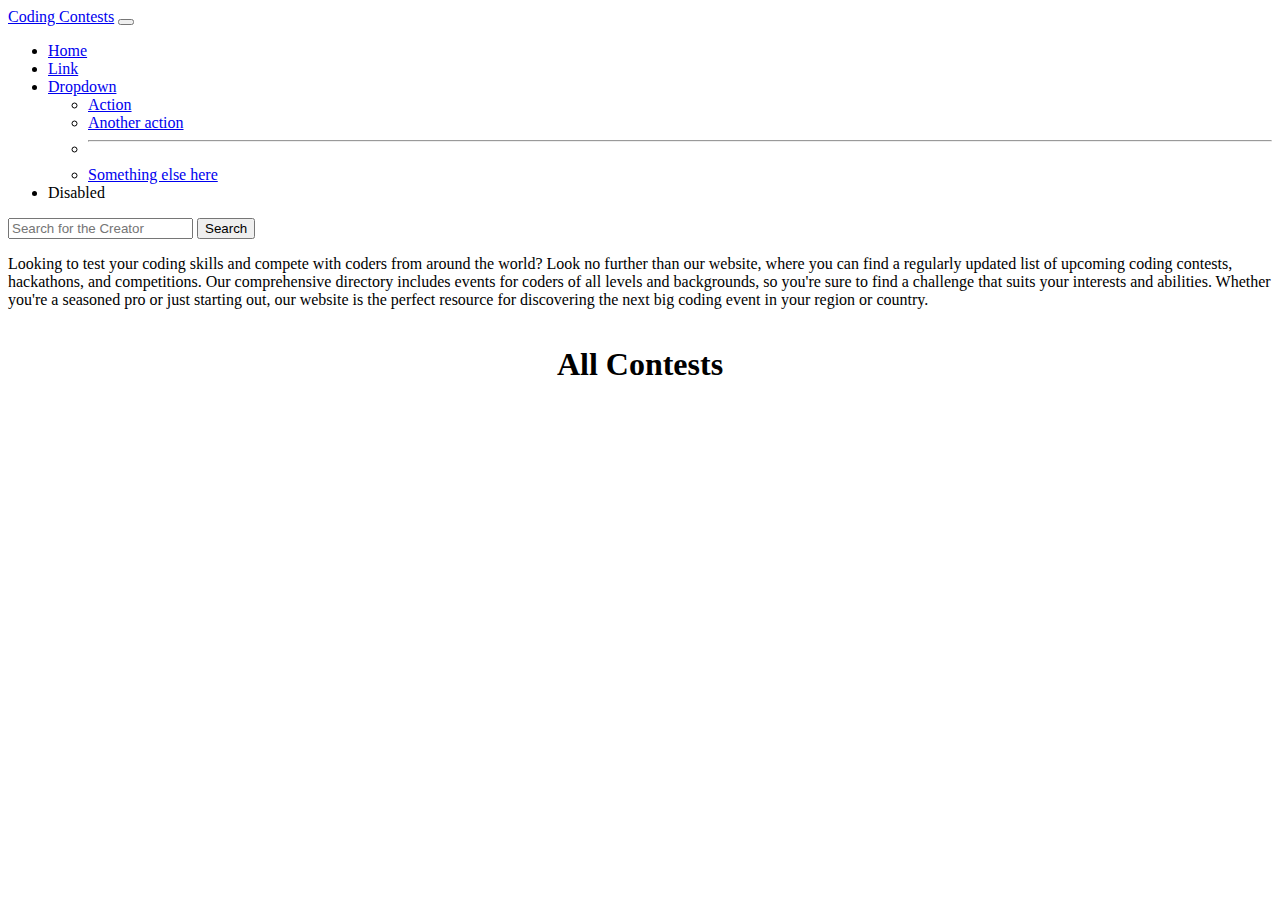
<file: index.html>
<!DOCTYPE html>
<html lang="en">

<head>
  <meta charset="UTF-8" />
  <meta http-equiv="X-UA-Compatible" content="IE=edge" />
  <meta name="viewport" content="width=device-width, initial-scale=1.0" />
  <meta name="description" content="Find and join coding contests happening worldwide! Our website provides a regularly updated list of upcoming hackathons, challenges, and competitions for coders of all levels. Discover the next big coding event in your region or country by visiting https://grimbit1.github.io/Coding-Contests/ today!"> 
  <link rel="icon" href="coding.png" />
  <link rel="shortcut icon" href="coding.png" type="image/x-icon">
<script async src="https://pagead2.googlesyndication.com/pagead/js/adsbygoogle.js?client=ca-pub-6503488597467400"
     crossorigin="anonymous"></script>
  <link href="https://cdn.jsdelivr.net/npm/bootstrap@5.3.0-alpha2/dist/css/bootstrap.min.css" rel="stylesheet"
    integrity="sha384-aFq/bzH65dt+w6FI2ooMVUpc+21e0SRygnTpmBvdBgSdnuTN7QbdgL+OapgHtvPp" crossorigin="anonymous" />
  <link rel="stylesheet" href="style.css">

  <title>Coding Contests</title>
</head>

<body>
  <nav class="navbar navbar-expand-lg bg-body-tertiary">
    <div class="container-fluid">
      <a class="navbar-brand" href="/">Coding Contests</a>
      <button class="navbar-toggler" type="button" data-bs-toggle="collapse" data-bs-target="#navbarSupportedContent"
        aria-controls="navbarSupportedContent" aria-expanded="false" aria-label="Toggle navigation">
        <span class="navbar-toggler-icon"></span>
      </button>
      <div class="collapse navbar-collapse" id="navbarSupportedContent">
        <ul class="navbar-nav me-auto mb-2 mb-lg-0">
          <li class="nav-item">
            <a class="nav-link active" aria-current="page" href="#">Home</a>
          </li>
          <li class="nav-item">
            <a class="nav-link" href="#">Link</a>
          </li>
          <li class="nav-item dropdown">
            <a class="nav-link dropdown-toggle" href="#" role="button" data-bs-toggle="dropdown" aria-expanded="false">
              Dropdown
            </a>
            <ul class="dropdown-menu">
              <li><a class="dropdown-item" href="#">Action</a></li>
              <li><a class="dropdown-item" href="#">Another action</a></li>
              <li>
                <hr class="dropdown-divider" />
              </li>
              <li>
                <a class="dropdown-item" href="#">Something else here</a>
              </li>
            </ul>
          </li>
          <li class="nav-item">
            <a class="nav-link disabled">Disabled</a>
          </li>
        </ul>
        <form class="d-flex" role="">
          <input class="form-control me-2" type="text" oninput="searchValue()" placeholder="Search for the Creator"
            aria-label="Search for the Creator" />
          <button class="btn btn-outline-success" type="button" onclick="searchValue()">
            Search
          </button>
        </form>
      </div>
    </div>
  </nav>
  <p>Looking to test your coding skills and compete with coders from around the world? Look no further than our website, where you can find a regularly updated list of upcoming coding contests, hackathons, and competitions. Our comprehensive directory includes events for coders of all levels and backgrounds, so you're sure to find a challenge that suits your interests and abilities. Whether you're a seasoned pro or just starting out, our website is the perfect resource for discovering the next big coding event in your region or country.</p>
  <h1 class="title" style="text-align: center;">All Contests</h1>
  <div class="container">
  </div>
  <script src="script.js"></script>
  <script src="https://cdn.jsdelivr.net/npm/bootstrap@5.3.0-alpha2/dist/js/bootstrap.bundle.min.js"
    integrity="sha384-qKXV1j0HvMUeCBQ+QVp7JcfGl760yU08IQ+GpUo5hlbpg51QRiuqHAJz8+BrxE/N"
    crossorigin="anonymous"></script>
</body>

</html>
</file>
<file: style.css>
body {
  display: flex;
  flex-direction: column;
  /* align-items: center; */
}
.container {
  align-self: center;
  margin: 0;
  padding: 0;
  display: grid;
  column-gap: 2vw;
  row-gap: 2vw;
  /* grid-auto-flow: column;
  grid-auto-rows: 150px; */
  grid: auto / auto auto auto auto;
  max-width: fit-content;
  max-width: '-moz-fit-content';
}
.card{
  transition : all 1s ease;
}

.card-body {
  display: flex;
  flex-direction: column;
  /* gap: 20px; */
   justify-content: space-between;
}
.card-img-top{
    object-fit: cover;
    width: 286px;
    height: 222px;
}
@media screen and (max-width:480px){
  .container {
    grid: auto / auto;
    row-gap: 4vh;
  }
}
@media (min-width:480px) and (max-width:768px){
  .container {
    grid: auto / auto auto;
    row-gap: 4vh;
  }
}
@media (min-width:768px) and (max-width:1024px){
  .container {
    grid: auto / auto auto auto;
    row-gap: 4vh;
  }
}
</file>
